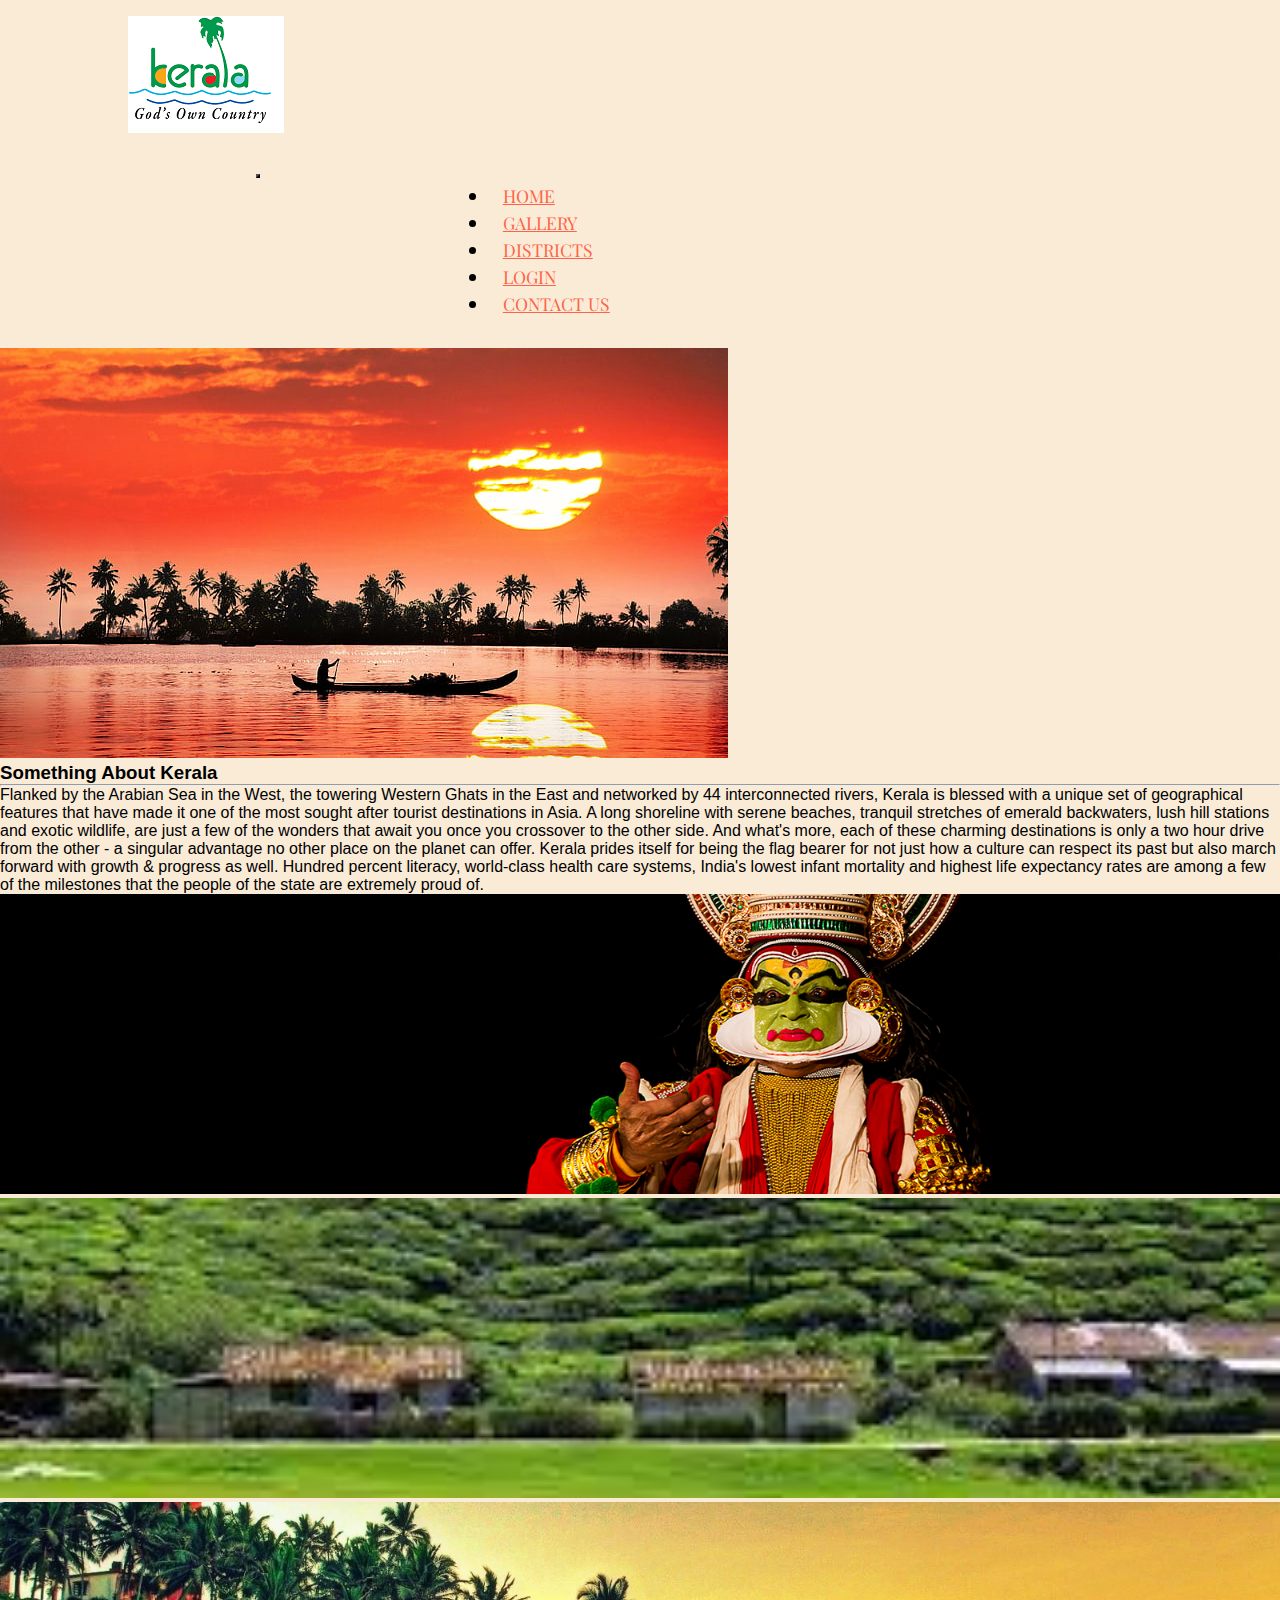
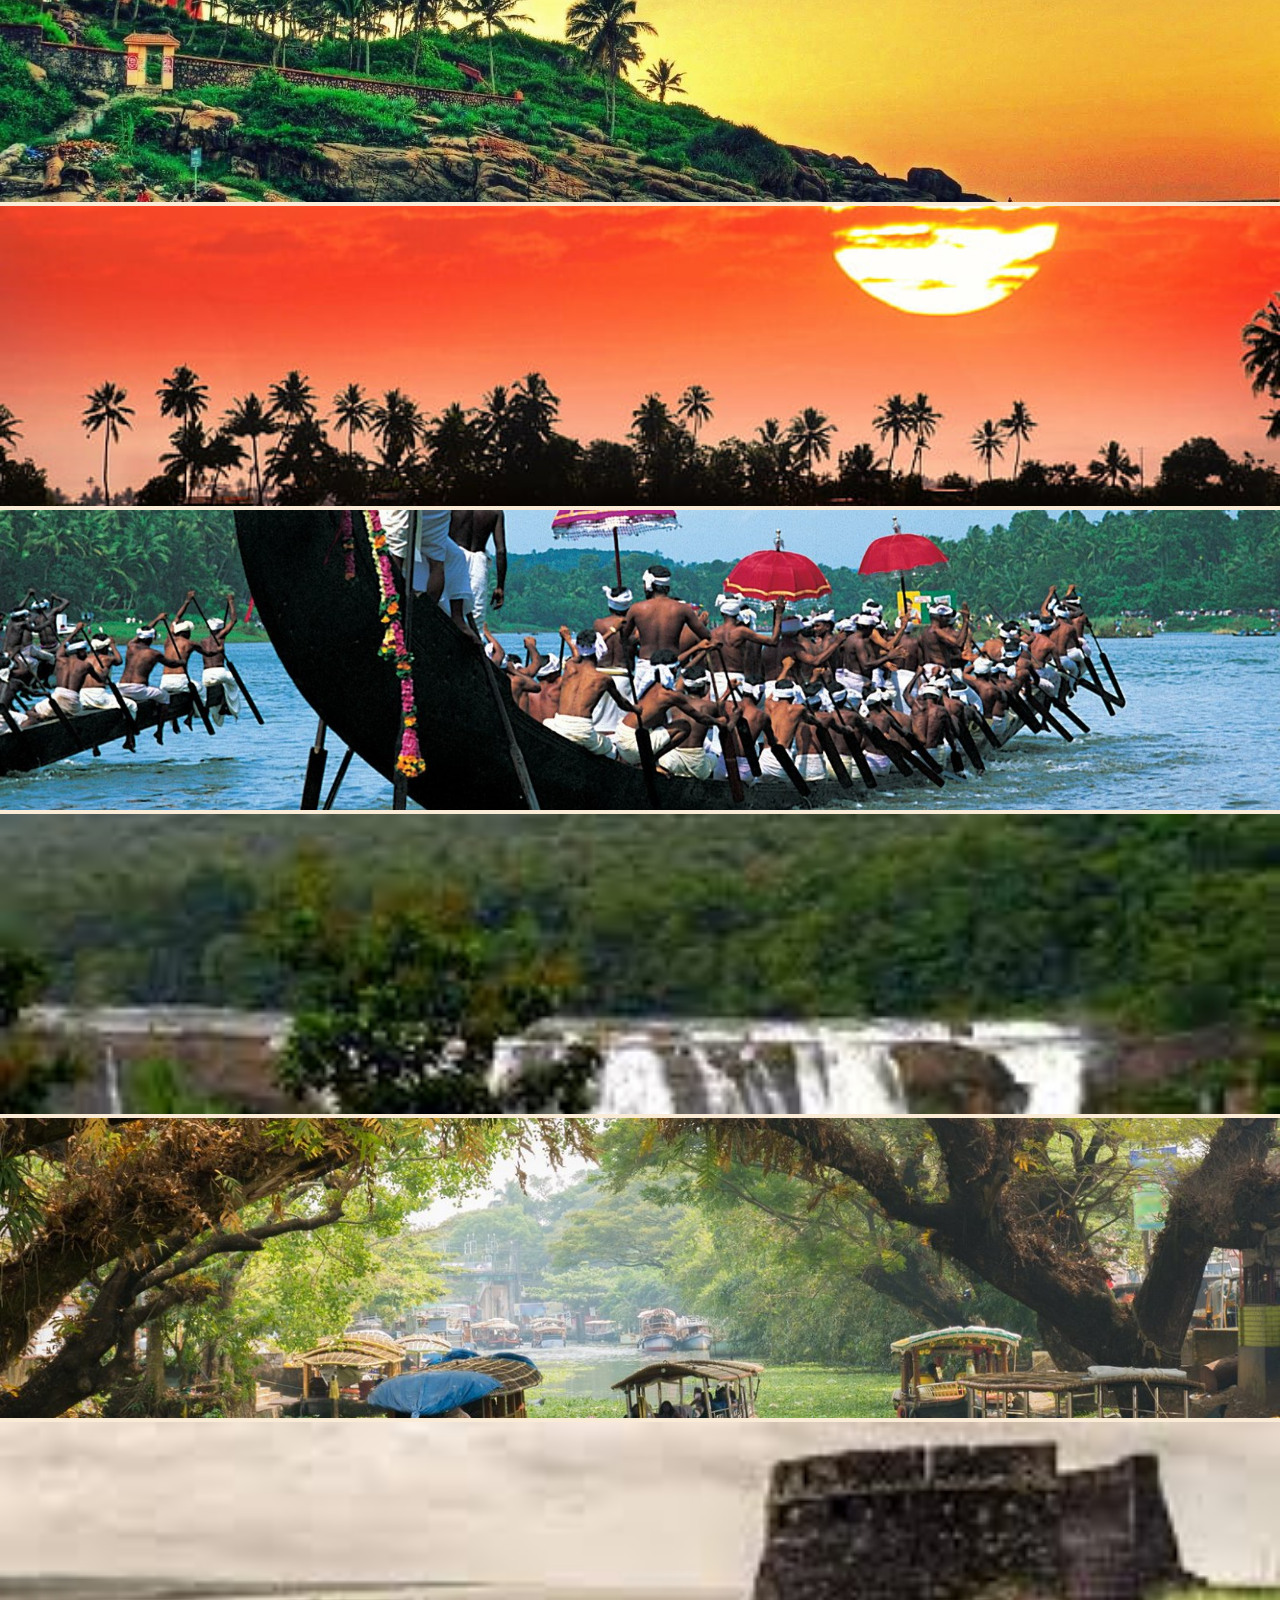
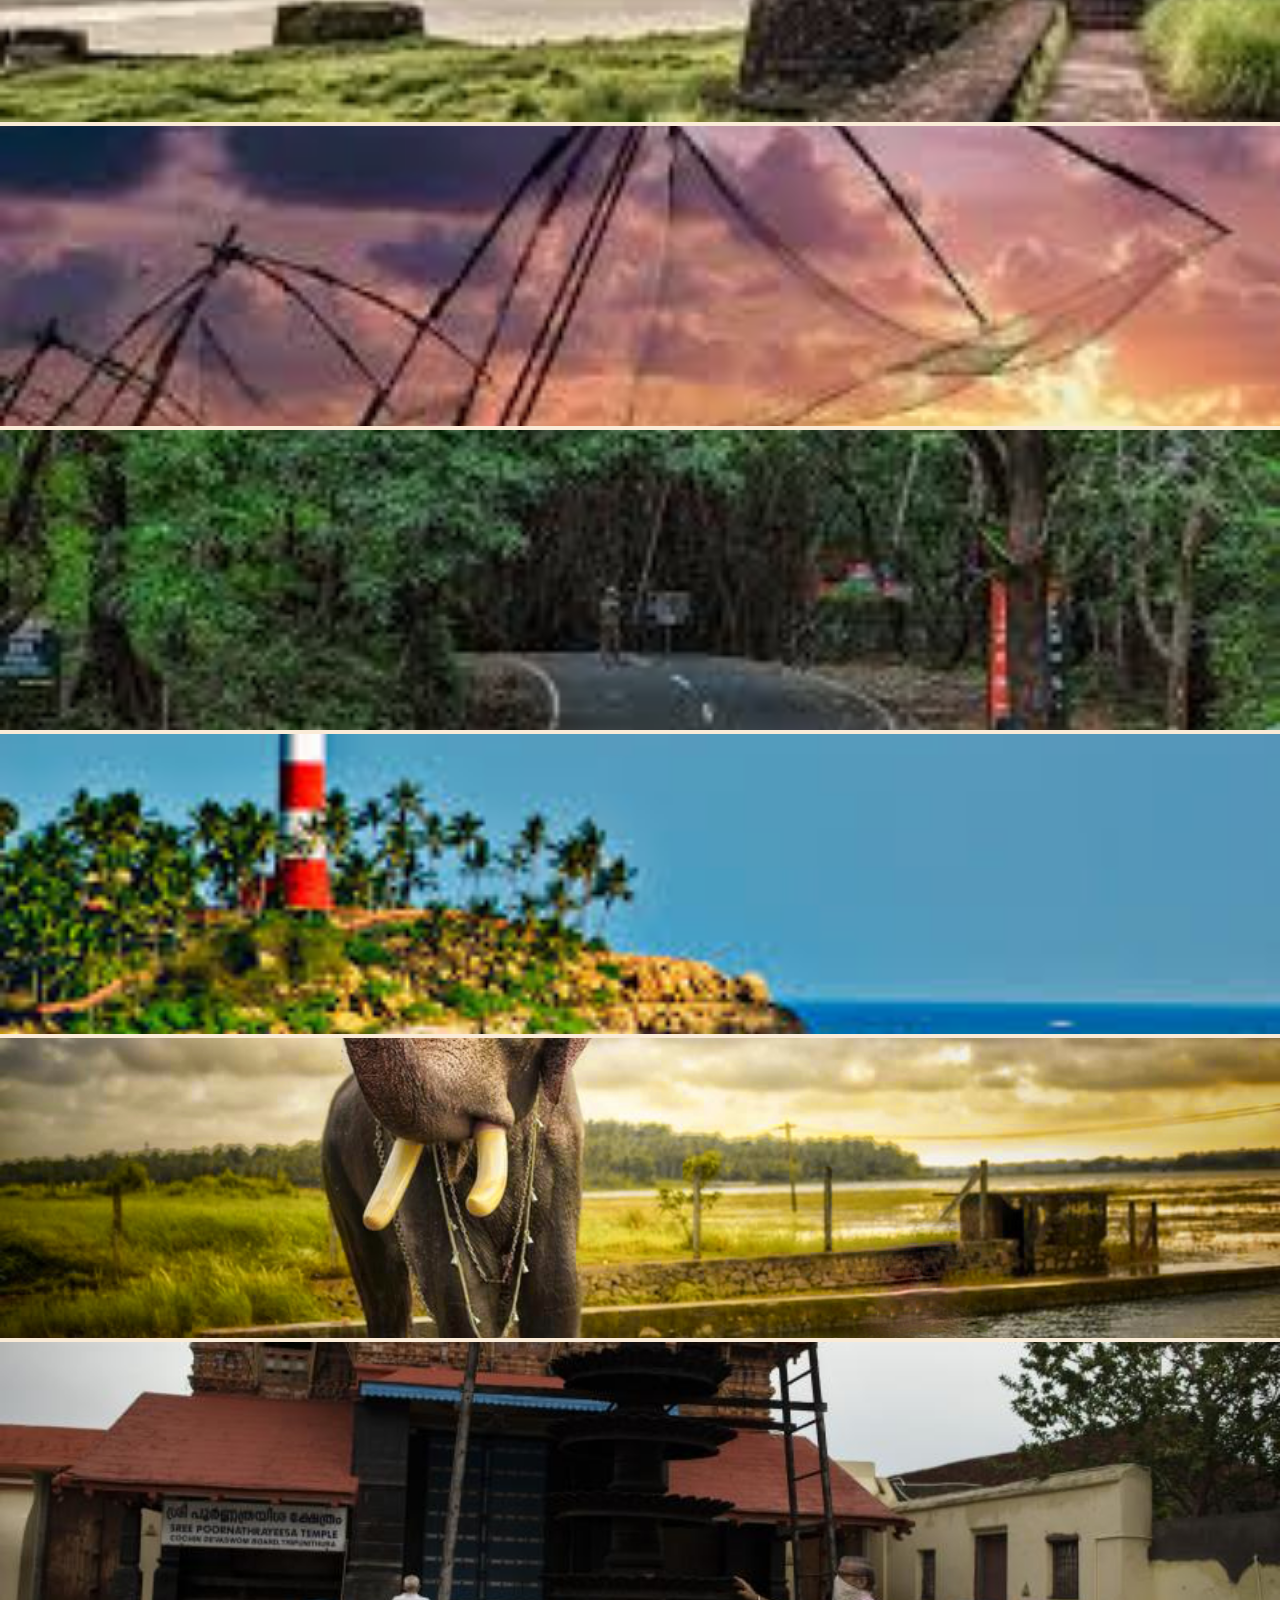
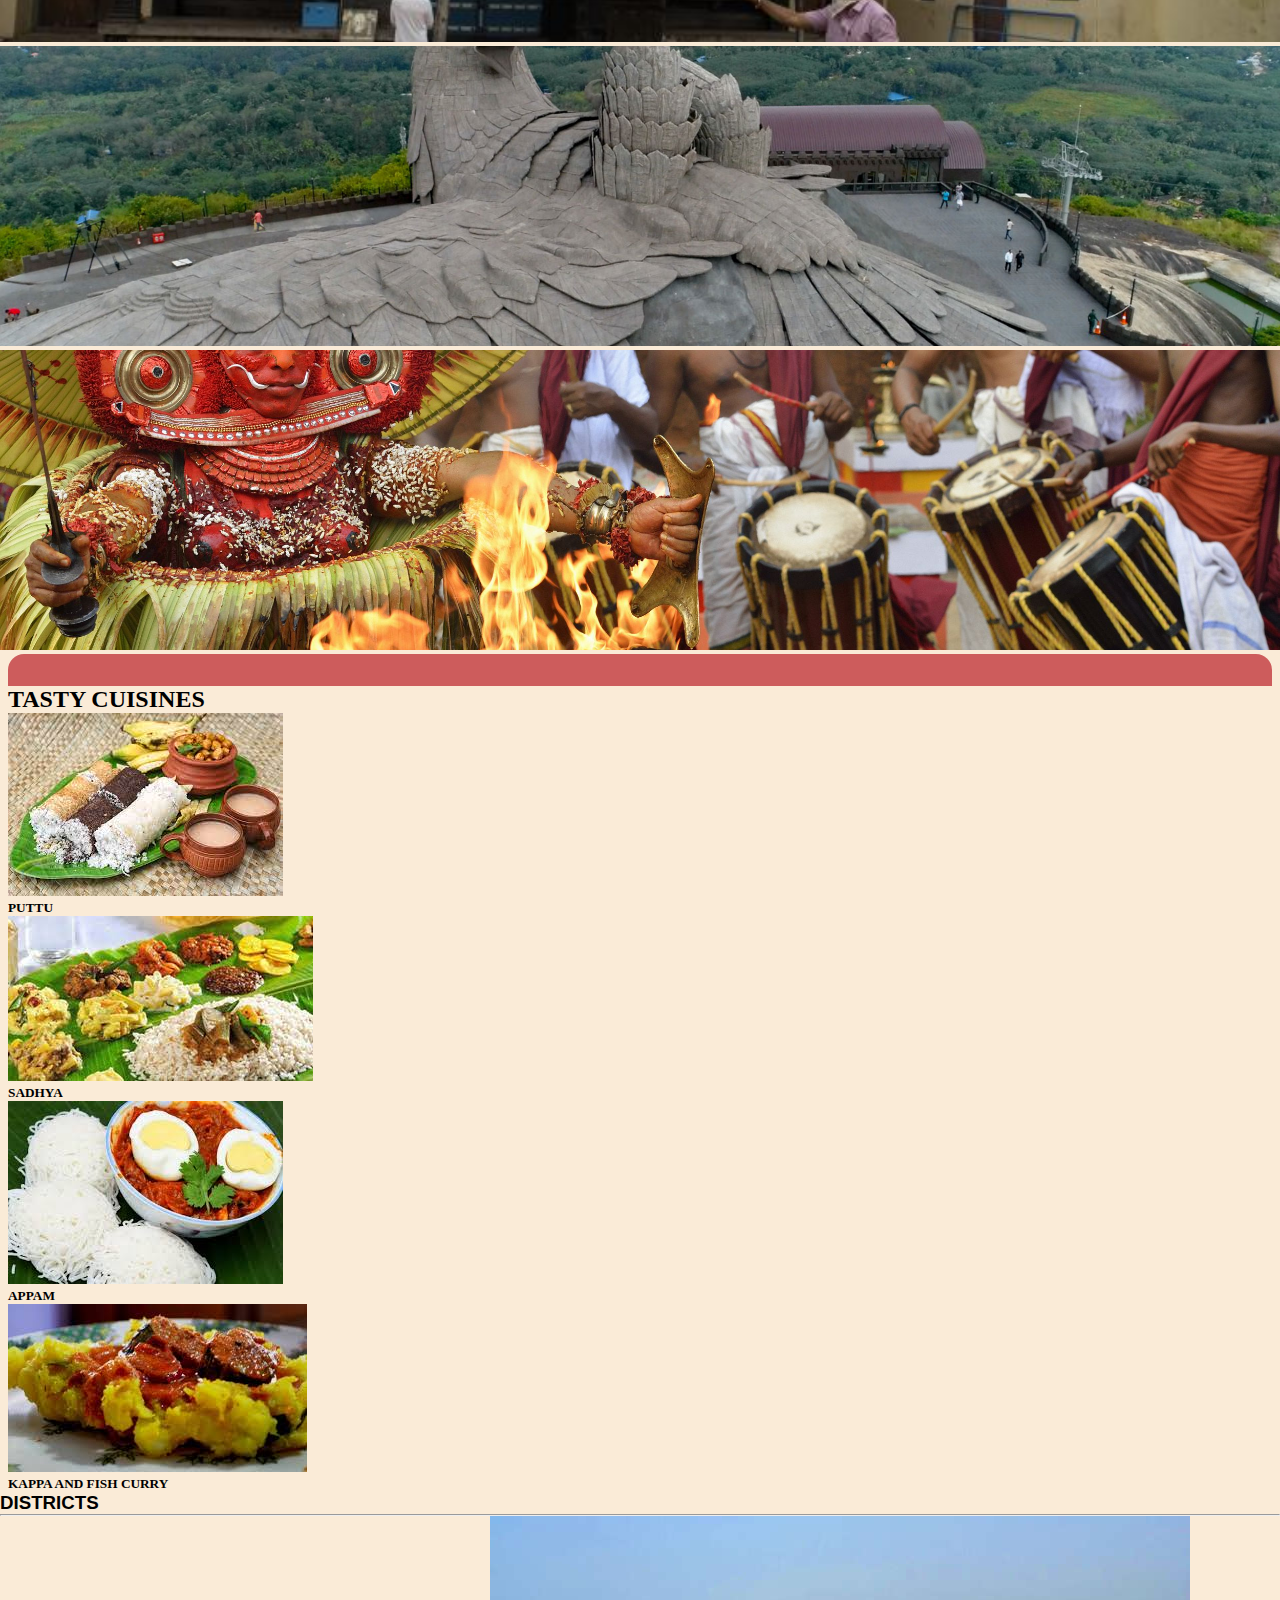
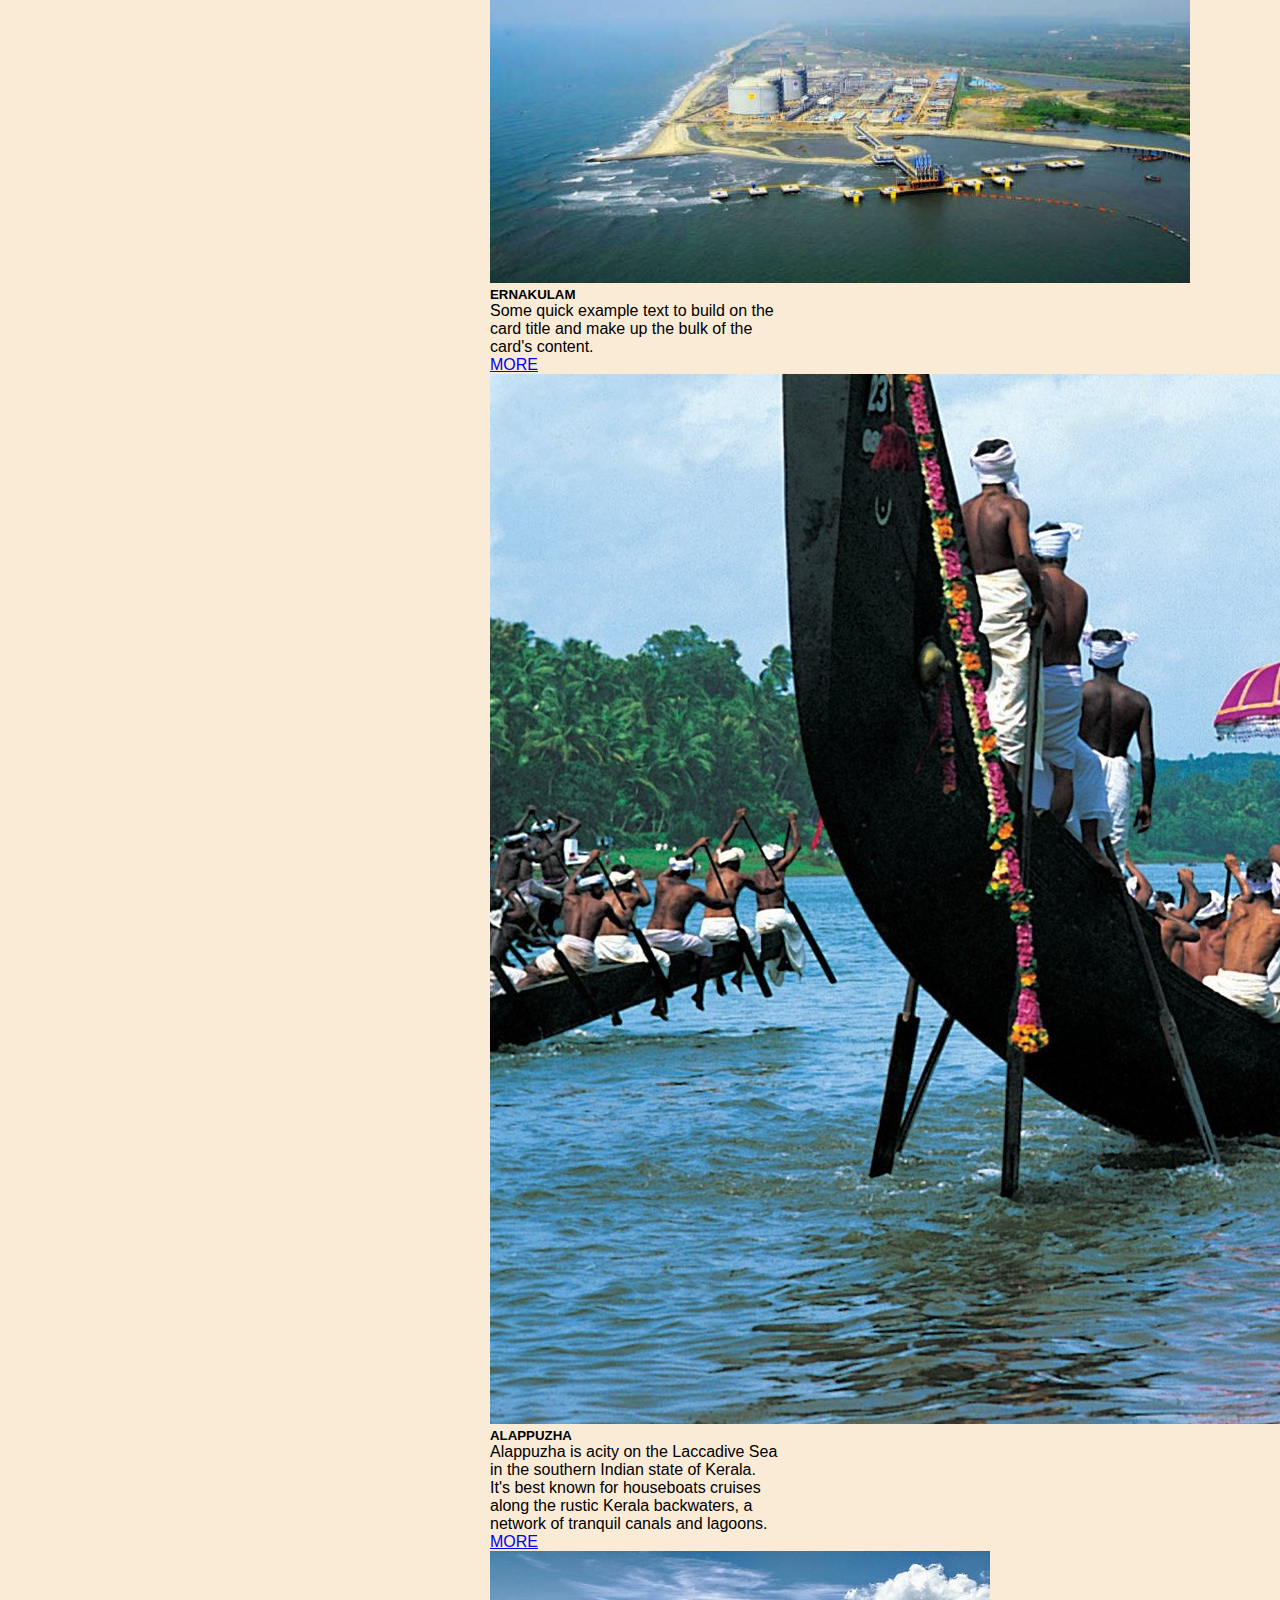
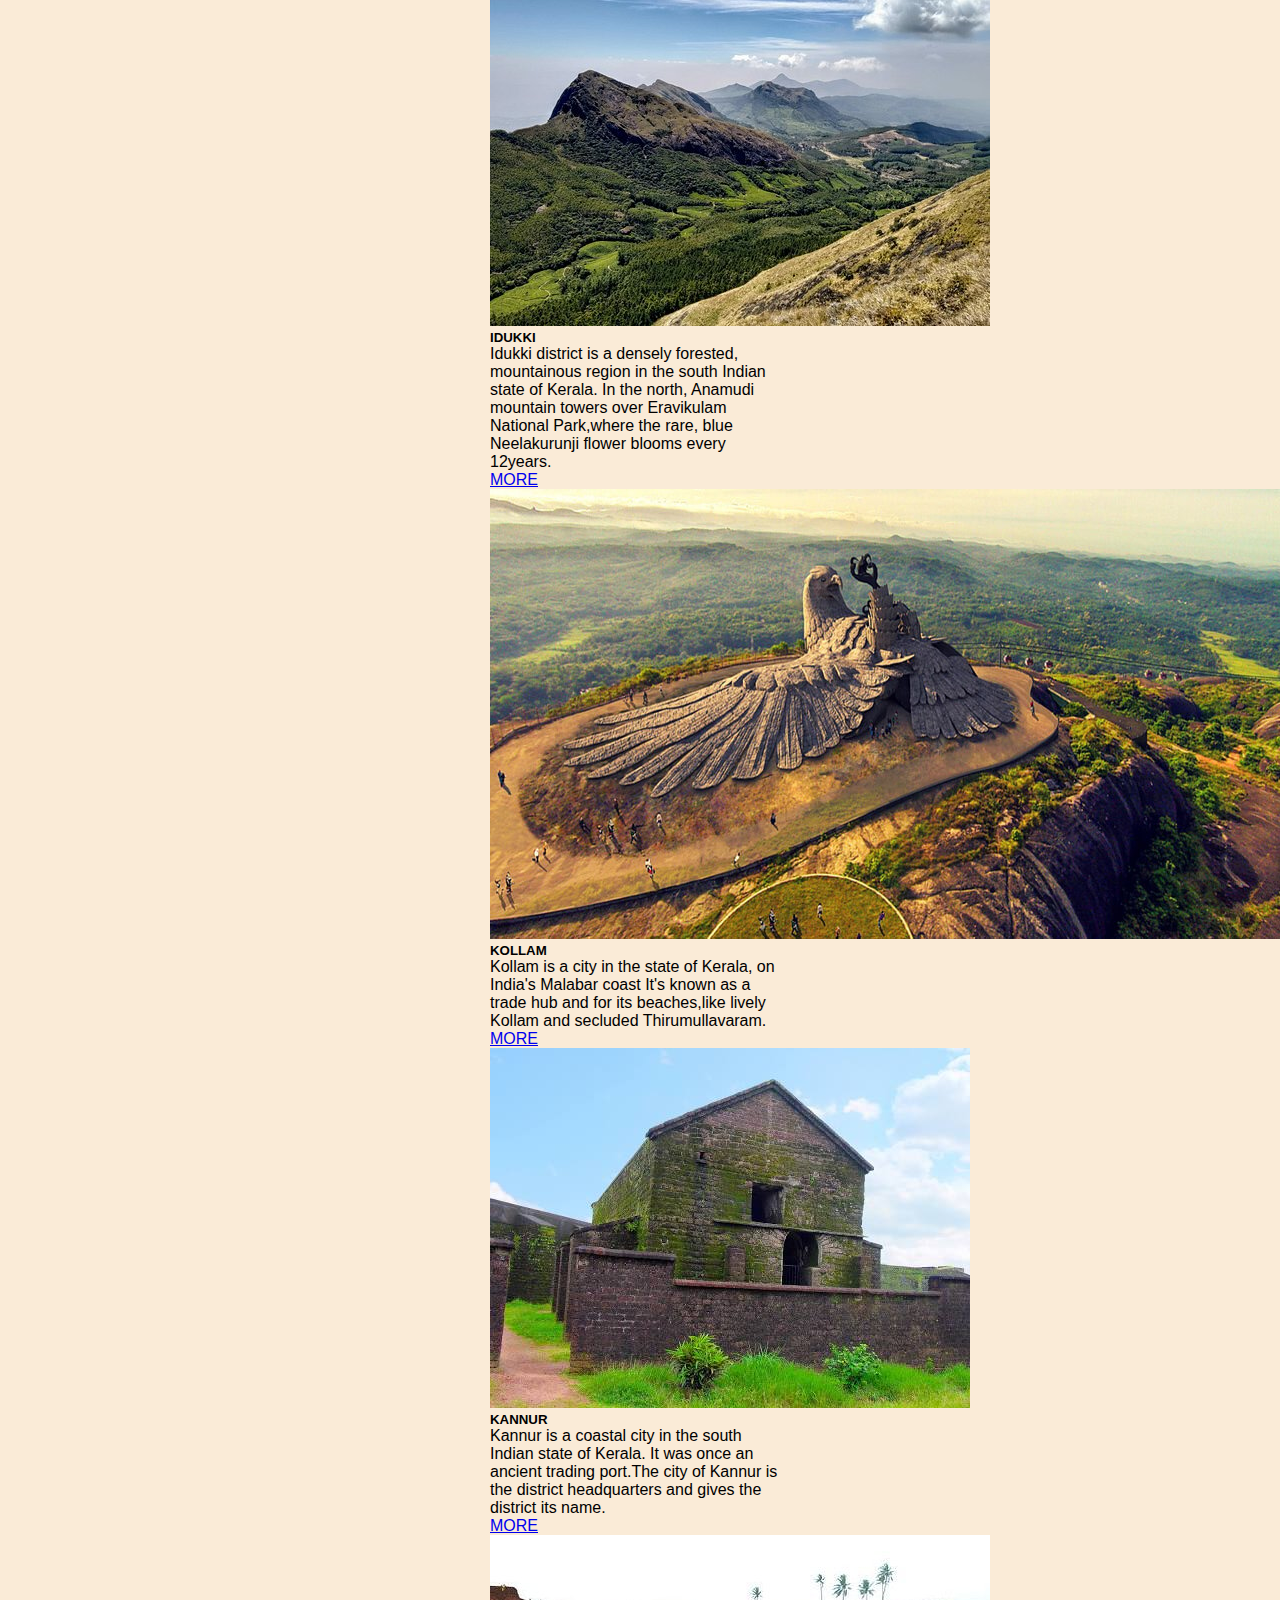
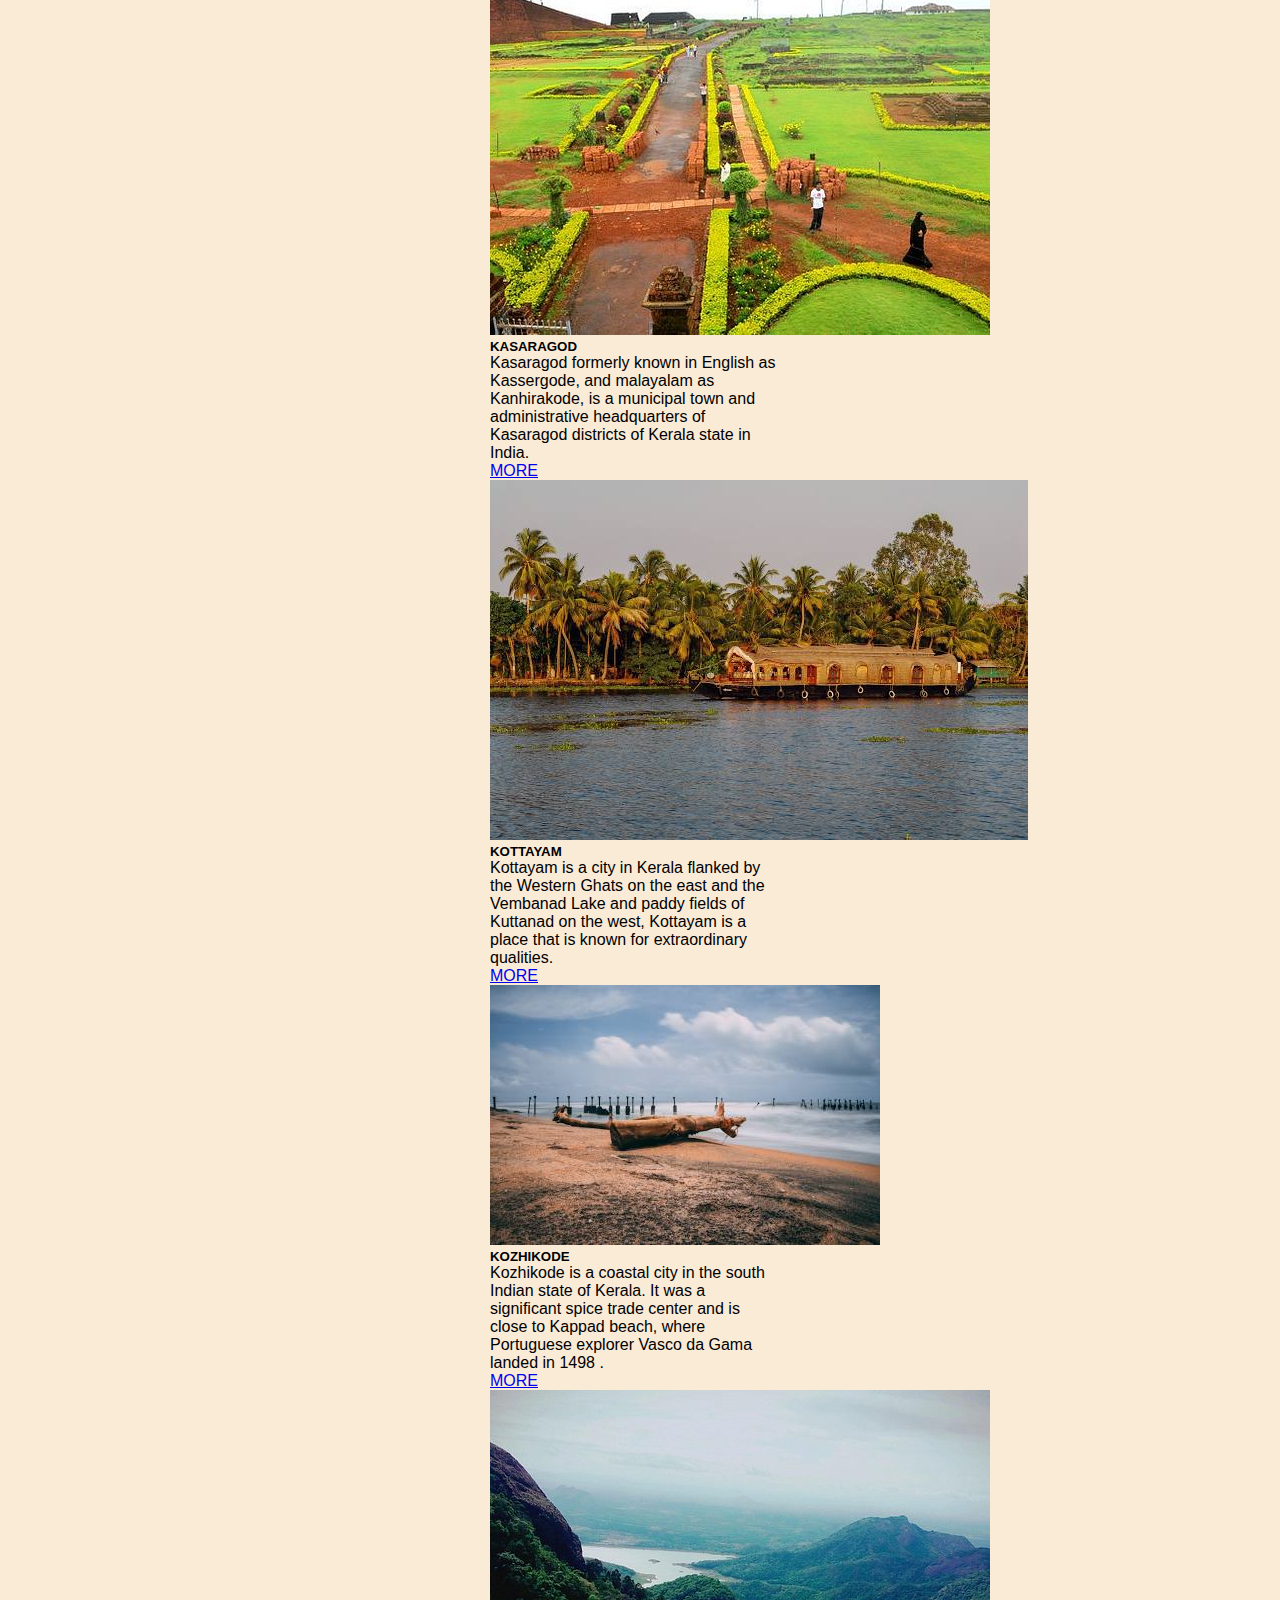
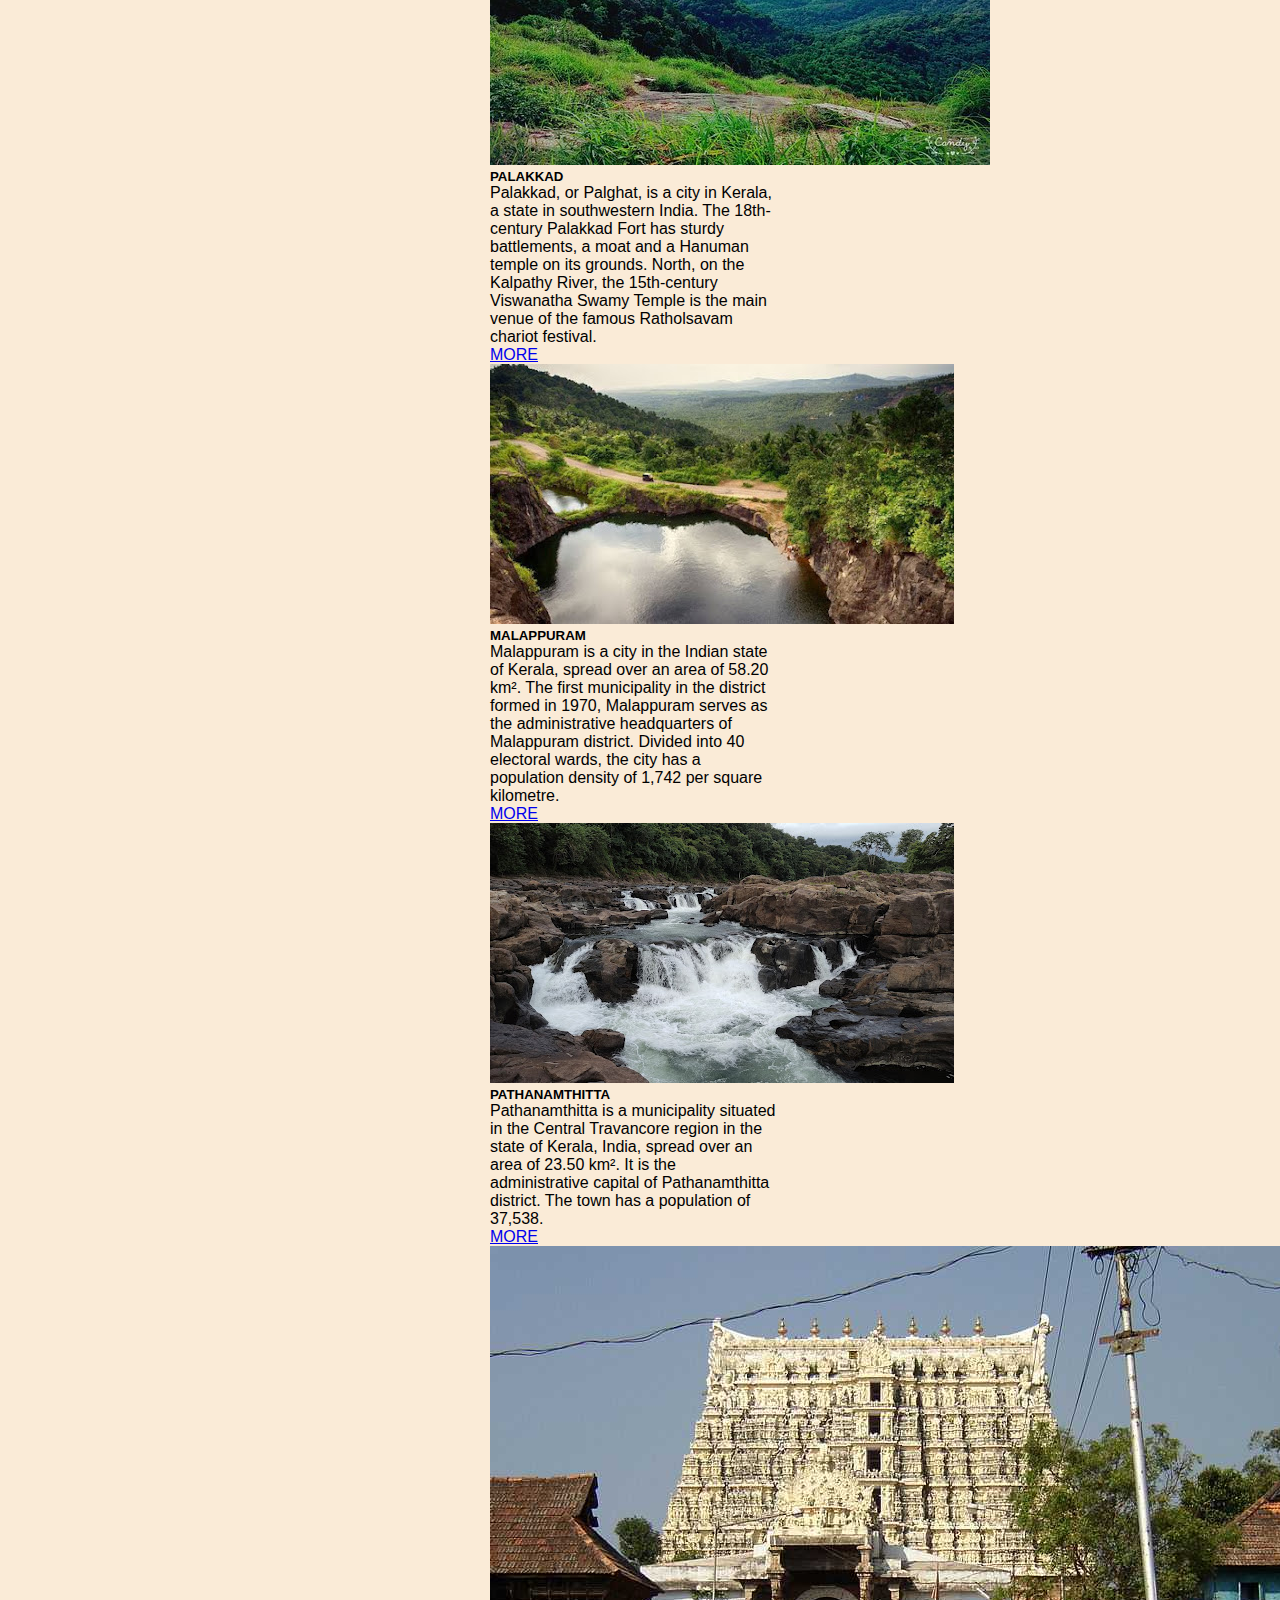
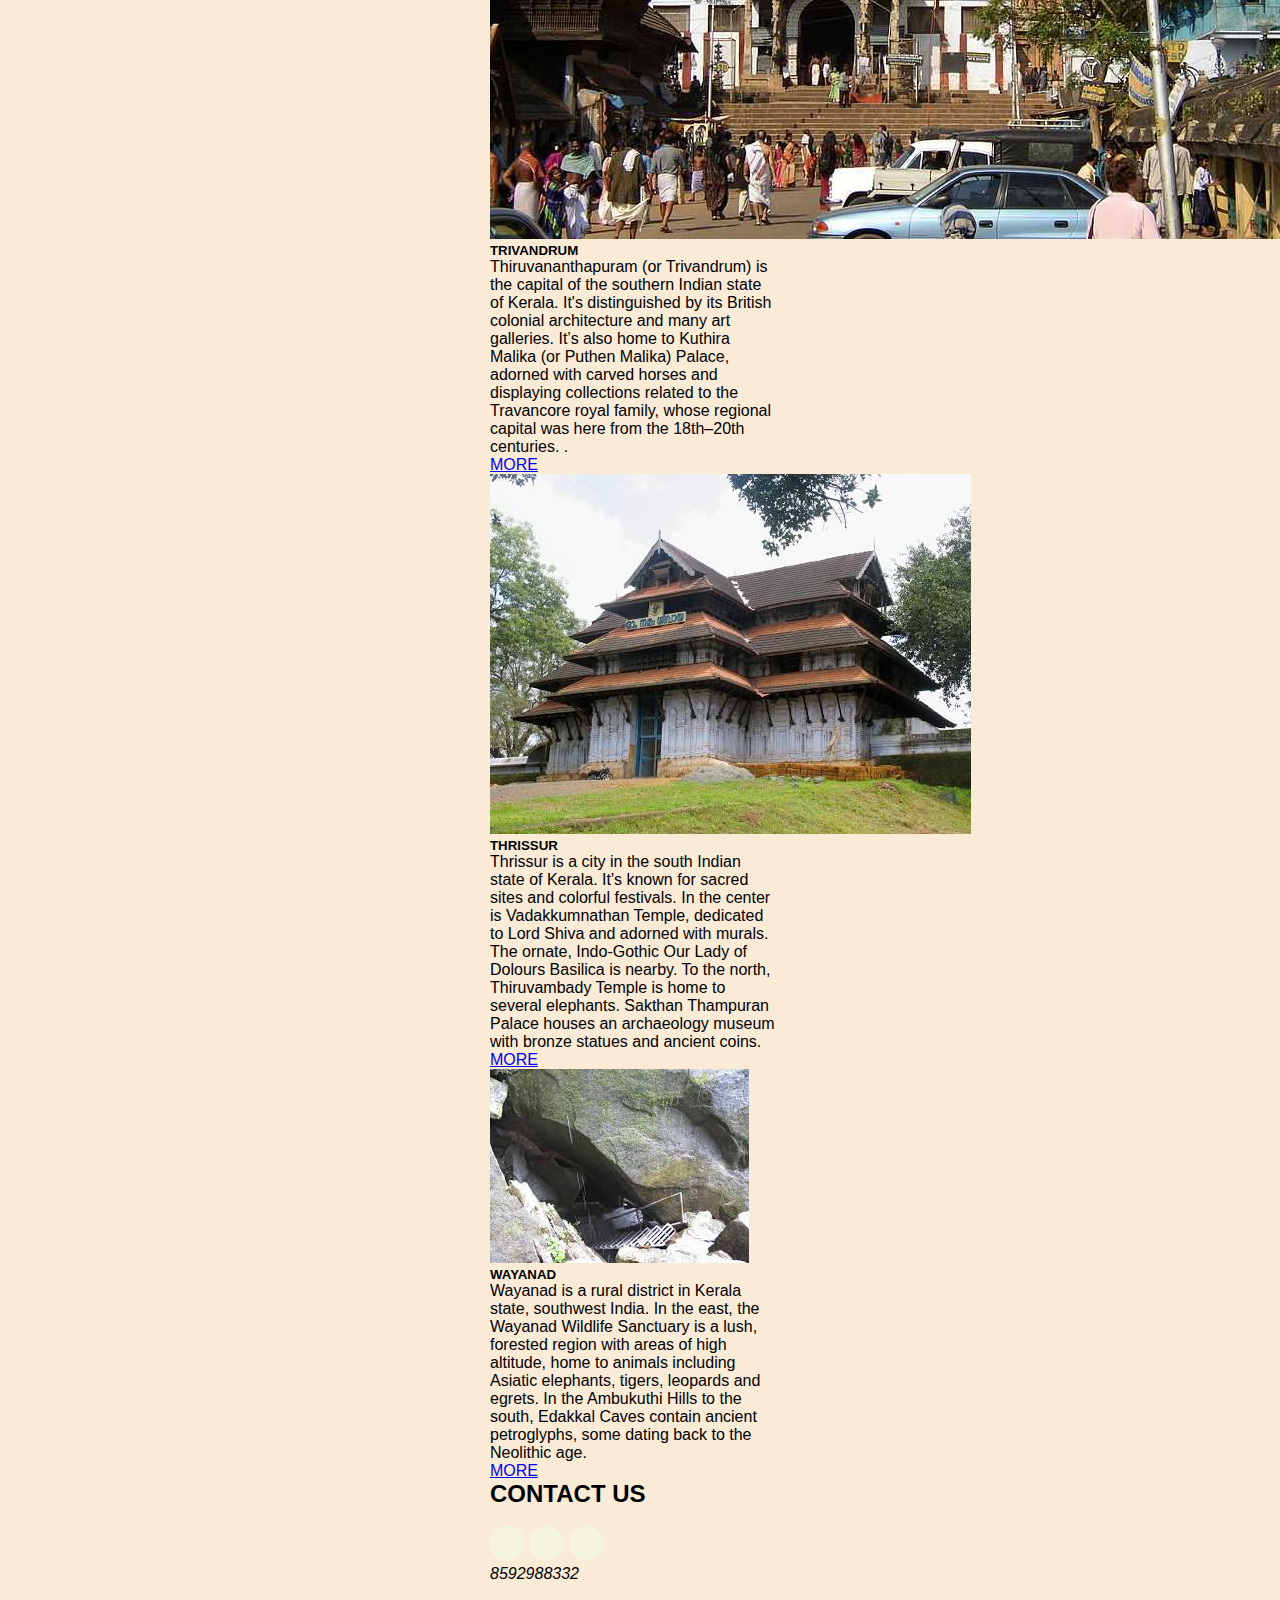
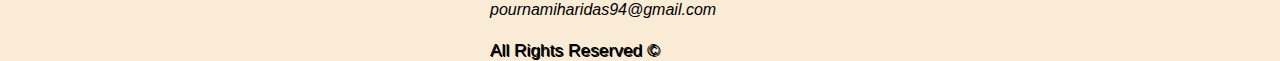
<file: index.html>
<!DOCTYPE html>
<html lang="en">
<head>
  <meta charset="UTF-8">
  <meta http-equiv="X-UA-Compatible" content="IE=edge">
  <meta name="viewport" content="width=device-width, initial-scale=1.0">
  <title> Kerala Tourism</title>
  <link rel="stylesheet" href="https://use.fontawesome.com/releases/v5.15.4/css/all.css" integrity="sha384-DyZ88mC6Up2uqS4h/KRgHuoeGwBcD4Ng9SiP4dIRy0EXTlnuz47vAwmeGwVChigm" crossorigin="anonymous">

<script src="https://stackpath.bootstrapcdn.com/bootstrap/4.1.3/js/bootstrap.min.js" integrity="sha384-ChfqqxuZUCnJSK3+MXmPNIyE6ZbWh2IMqE241rYiqJxyMiZ6OW/JmZQ5stwEULTy" crossorigin="anonymous"></script>
 <link rel="stylesheet" href="style.css">
 <link rel="stylesheet" href="login.html">
 <link rel="stylesheet" href="signup.html">
 <link rel="stylesheet" href="app.css">
 <link rel="preconnect" href="https://fonts.googleapis.com">
<link rel="preconnect" href="https://fonts.gstatic.com" crossorigin>
<link href="https://fonts.googleapis.com/css2?family=PT+Serif&family=Playfair+Display&family=Righteous&family=Zen+Antique&display=swap" rel="stylesheet">
</head>
<body>
  <header>
    <!-- Image and text -->
<nav class="navbar navbar-light bg-light">
  <a class="navbar-brand" href="#">
    <img src="logo.jpeg" alt="">
  </a>
  <nav class="navbar navbar-expand-lg navbar-light">
    
    <button class="navbar-toggler" type="button" data-toggle="collapse" data-target="#navbarSupportedContent" aria-controls="navbarSupportedContent" aria-expanded="false" aria-label="Toggle navigation">
      <span class="navbar-toggler-icon"></span>
    </button>
  <div class="container">
    <div class="collapse navbar-collapse" id="navbarSupportedContent">
      <ul class="navbar-nav mx-auto">
       
        <li class="nav-item">
          <a class="nav-link" href="index.html">HOME</a>
        </li>
        <li class="nav-item">
          <a class="nav-link" href="index.html">GALLERY</a>
        </li>
        <li class="nav-item">
          <a class="nav-link" href="index.html">DISTRICTS</a>
        </li>
        <li class="nav-item">
          <a class="nav-link" href="login.html">LOGIN</a>
        </li>
        <li class="nav-item">
          <a class="nav-link" href="#">CONTACT US</a>
        </li>
        
      
    </div>
    </div>
  </nav>
</nav>
<!-- video starts -->
<div class="mid">
  <img src="sunset.jpeg">
</div>
<!-- video ends -->

<!-- paragraph starts -->
<div class="media-body">
  <h3 class="display-4 font-weighnt-bold"> Something About Kerala </h3>
  <hr>
  <p>
      Flanked by the Arabian Sea in the West, the towering Western Ghats in the East and networked by 44 interconnected rivers, Kerala is blessed with a unique set of geographical features that have made it one of the most sought after tourist destinations in Asia. A long shoreline with serene beaches, tranquil stretches of emerald backwaters, lush hill stations and exotic wildlife, are just a few of the wonders that await you once you crossover to the other side. And what's more, each of these charming destinations is only a two hour drive from the other - a singular advantage no other place on the planet can offer.

Kerala prides itself for being the flag bearer for not just how a culture can respect its past but also march forward with growth & progress as well. Hundred percent literacy, world-class health care systems, India's lowest infant mortality and highest life expectancy rates are among a few of the milestones that the people of the state are extremely proud of.
  </p>
</div>
<!-- paragraph ends -->

<!-- gallery starts -->
<section >

  <div class="container-fluid">
    <div class="row no-gutters">
      <div class="col-md-6 lg-4 thumb ">
        <a href="kadhakali.jpeg"><img src="kadhakali.jpeg" class="art img-fluid"></a>
        </div>
        <div class="col-lg-3 col-md-4 col-xs-6 thumb">
        <a href="landcsape.jpeg"><img src="landcsape.jpeg" class="art img-fluid" alt="landscape.jpeg"></a> 
        </div>
        <div class="col-lg-3 thumb">
        <a href="beach.jpeg"><img src="beach.jpeg" class="art img-fluid" alt="beach.jpeg"></a> 
        </div>
        <div class="col-lg-3  thumb">
        <a href="sunset.jpeg"><img src="sunset.jpeg" class="art img-fluid" alt="sunset.jpeg"></a>
        </div>
        <div class=" col-lg-3  thumb">
        <a href="boatrace.jpeg"><img src="boatrace.jpeg" class="art img-fluid" alt="boatrace.jpeg"></a> 
        </div>
        <div class="col-lg-3  thumb">
        <a href="water.jpeg"><img src="water.jpeg" class="art img-fluid" alt="water.jpeg"></a>
        </div>
        <div class=" col-lg-3  thumb">
        <a href="water2.jpeg"><img src="water2.jpeg" class="art img-fluid" alt="water2.jpeg"></a> 
        </div>
        <div class="col-lg-3 thumb">
        <a href="2.jpeg"><img src="2.jpeg" class="art img-fluid" alt="2.jpeg" ></a>
        </div>
        <div class="col-lg-3 thumb">
        <a href="3.jpeg"><img src="3.jpeg" class="art img-fluid" alt="3.jpeg"></a>
        </div> 
        <div class="col-lg-3 col-md-4 col-xs-6 thumb">
        <a href="4.jpeg"><img src="4.jpeg" class="art img-fluid" alt="4.jpeg"></a> 
        </div>
        <div class="col-lg-3 col-md-4 col-xs-6 thumb">
        <a href="5.jpeg"><img src="5.jpeg" class="art img-fluid" alt="5.jpeg"></a> 
        </div>
        <div class="col-lg-3 col-md-4 col-xs-6 thumb">
        <a href="6.jpeg"><img src="6.jpeg" class="art img-fluid" alt="6jpeg"></a> 
        </div>
        <div class="col-lg-3 col-md-4 col-xs-6 thumb">
        <a href="7.jpeg"><img src="7.jpeg" class="art img-fluid" alt="7.jpeg"></a> 
        </div>
        <div class="col-lg-3 col-md-4 col-xs-6 thumb">
        <a href="8.jpeg"><img src="8.jpeg" class="art img-fluid" alt="8.jpeg"></a>
        </div>
        <div class="col-lg-3 col-md-4 col-xs-6 thumb">
        <a href="9.jpeg"><img src="9.jpeg" class="art img-fluid" alt="9.jpeg"></a> 
        </div>
      </div>
    </div>
  </section>
  <!-- gallery ends -->
  
<div class="cards">
  <h2 class="title">TASTY CUISINES</h2>
  <div class="row row-cols-1 row-cols-md-2 g-4">
    <div class="col">
      <div class="card">
        <a href="puttu.jpeg"><img src="puttu.jpeg" class="card-img-top" alt="puttu.jpeg"></a>
        <div class="card-body">
          <h5 class="card-title">PUTTU</h5>
        </div>
      </div>
    </div>
    <div class="col">
      <div class="card">
        <a href="sadhya.jpeg"><img src="sadhya.jpeg" class="card-img-top" alt="sadhya.jpeg"></a>
        <div class="card-body">
          <h5 class="card-title">SADHYA</h5>
        </div>
      </div>
    </div>
    <div class="col">
      <div class="card">
        <a href="appam.jpeg"><img src="appam.jpeg" class="card-img-top" alt="appam.jpeg"></a>
        <div class="card-body">
          <h5 class="card-title">APPAM</h5>
        </div>
      </div>
    </div>
    <div class="col">
      <div class="card">
        <a href="kappa.jpeg"><img src="kappa.jpeg" class="card-img-top" alt="kappa.jpeg"></a>
        <div class="card-body">
          <h5 class="card-title">KAPPA AND FISH CURRY</h5>
        </div>
      </div>
    </div>
  </div>
</div>
<!-- districts -->

<div id="districts" class="mt-3 pb-5">
  <div class="post-heading text-center">
<h3 class="display-4 font-weighnt-bold"> DISTRICTS</h3>
<hr class="w-50 mx-auto pb-5">
<div class="container">
<div class="row">

  <div class="col-sm-4">
    <div class="card" style="width: 18rem;">
    <img class="card-img-top" src="ernakulam/1.jpeg" alt="Card image cap">
    <div class="card-body">
      <h5 class="card-title">ERNAKULAM</h5>
      <p class="card-text">Some quick example text to build on the card title and make up the bulk of the card's content.</p>
      <a href="#" class="btn btn-primary">MORE</a>
    </div>
  </div>
  </div>

  <div class="col-sm-4">
  <div class="card" style="width: 18rem;">
    <img class="card-img-top" src="boatrace.jpeg" alt="Card image cap">
    <div class="card-body">
      <h5 class="card-title">ALAPPUZHA</h5>
      <p class="card-text"> Alappuzha is acity on the Laccadive Sea in the southern Indian state of Kerala. It's best known for houseboats cruises along the rustic Kerala backwaters, a network of tranquil canals and lagoons.</p>
      <a href="#" class="btn btn-primary">MORE</a>
    </div>
  </div>
  </div>
  
   <div class="col-sm-4">
  <div class="card" style="width: 18rem;">
    <img class="card-img-top" src="idukki/meesapulimala.jpeg" alt="Card image cap">
    <div class="card-body">
      <h5 class="card-title">IDUKKI</h5>
      <p class="card-text"> Idukki district is a densely forested, mountainous region in the south Indian state of Kerala. In the north, Anamudi mountain towers over Eravikulam National Park,where the rare, blue Neelakurunji flower blooms every 12years.</p>
      <a href="#" class="btn btn-primary">MORE</a>
    </div>
    </div>
   </div>

   <div class="col-sm-4">
  <div class="card" style="width: 18rem;">
    <img class="card-img-top" src="kollam/jatayu's earth centre.jpg" alt="Card image cap">
    <div class="card-body">
      <h5 class="card-title">KOLLAM</h5>
      <p class="card-text">Kollam is a city in the state of Kerala, on India's Malabar coast It's known as a trade hub and for its beaches,like lively Kollam and secluded Thirumullavaram.</p>
      <a href="#" class="btn btn-primary">MORE</a>
    </div>
  </div>
  </div>
  
  <div class="col-sm-4">
  <div class="card" style="width: 18rem;">
    <img class="card-img-top" src="kannur/kannur fort.jpeg" alt="Card image cap">
    <div class="card-body">
      <h5 class="card-title">KANNUR</h5>
      <p class="card-text">Kannur is a coastal city in the south Indian state of Kerala. It was once an ancient trading port.The city of Kannur is  the district headquarters and gives the district its name.</p>
      <a href="#" class="btn btn-primary">MORE</a>
    </div>
  </div>
  </div>
  
  <div class="col-sm-4">
  <div class="card" style="width: 18rem;">
    <img class="card-img-top" src="kasargod/bekkal.jpeg" alt="Card image cap">
    <div class="card-body">
      <h5 class="card-title">KASARAGOD</h5>
      <p class="card-text">Kasaragod formerly known in English as Kassergode, and malayalam as Kanhirakode, is a municipal town and administrative headquarters of Kasaragod districts of Kerala state in India.</p>
      <a href="#" class="btn btn-primary">MORE</a>
    </div>
  </div>
  </div>

  <div class="col-sm-4">
  <div class="card" style="width: 18rem;">
    <img class="card-img-top" src="kottayam/2.JPEG" alt="Card image cap">
    <div class="card-body">
      <h5 class="card-title">KOTTAYAM</h5>
      <p class="card-text">Kottayam is a city in Kerala flanked by the Western Ghats on the east and the Vembanad Lake and paddy fields of Kuttanad on the west, Kottayam is a place that is known for extraordinary qualities.</p>
      <a href="#" class="btn btn-primary">MORE</a>
    </div>
  </div>
  </div>
   
  <div class="col-sm-4">
  <div class="card" style="width: 18rem;">
    <img class="card-img-top" src="kozhikode/KOZHIK.JPEG" alt="Card image cap">
    <div class="card-body">
      <h5 class="card-title">KOZHIKODE</h5>
      <p class="card-text">Kozhikode is a coastal city in the south Indian state of Kerala. It was a significant spice trade center and is close to Kappad beach, where Portuguese explorer Vasco da Gama landed in 1498 .</p>
      <a href="#" class="btn btn-primary">MORE</a>
    </div>
  </div>
  </div>
 
  <div class="col-sm-4">
  <div class="card" style="width: 18rem;">
    <img class="card-img-top" src="palakkad/nelliyampathy.jpeg" alt="Card image cap">
    <div class="card-body">
      <h5 class="card-title">PALAKKAD</h5>
      <p class="card-text">Palakkad, or Palghat, is a city in Kerala, a state in southwestern India. The 18th-century Palakkad Fort has sturdy battlements, a moat and a Hanuman temple on its grounds. North, on the Kalpathy River, the 15th-century Viswanatha Swamy Temple is the main venue of the famous Ratholsavam chariot festival.</p>
      <a href="#" class="btn btn-primary">MORE</a>
    </div>
  </div>
  </div>
  
  <div class="col-sm-4">
  <div class="card" style="width: 18rem;">
    <img class="card-img-top" src="malapuram/cheruppadi.jpeg" alt="Card image cap">
    <div class="card-body">
      <h5 class="card-title">MALAPPURAM</h5>
      <p class="card-text">Malappuram is a city in the Indian state of Kerala, spread over an area of 58.20 km². The first municipality in the district formed in 1970, Malappuram serves as the administrative headquarters of Malappuram district. Divided into 40 electoral wards, the city has a population density of 1,742 per square kilometre.</p>
      <a href="#" class="btn btn-primary">MORE</a>
    </div>
  </div>
  </div>
  
  <div class="col-sm-4">
  <div class="card" style="width: 18rem;">
    <img class="card-img-top" src="pathanamthitta/perumthenaruvi.jpeg" alt="Card image cap">
    <div class="card-body">
      <h5 class="card-title">PATHANAMTHITTA</h5>
      <p class="card-text">Pathanamthitta is a municipality situated in the Central Travancore region in the state of Kerala, India, spread over an area of 23.50 km². It is the administrative capital of Pathanamthitta district. The town has a population of 37,538.</p>
      <a href="#" class="btn btn-primary">MORE</a>
    </div>
  </div>
  </div>
   
  <div class="col-sm-4">
  <div class="card" style="width: 18rem;">
    <img class="card-img-top" src="TRIVANDRUM.jpg" alt="Card image cap">
    <div class="card-body">
      <h5 class="card-title">TRIVANDRUM</h5>
      <p class="card-text">Thiruvananthapuram (or Trivandrum) is the capital of the southern Indian state of Kerala. It's distinguished by its British colonial architecture and many art galleries. It’s also home to Kuthira Malika (or Puthen Malika) Palace, adorned with carved horses and displaying collections related to the Travancore royal family, whose regional capital was here from the 18th–20th centuries. .</p>
      <a href="#" class="btn btn-primary">MORE</a>
    </div>
  </div>
  </div>
  
  <div class="col-sm-4">
  <div class="card" style="width: 18rem;">
    <img class="card-img-top" src="thrissur/temple.jpeg" alt="Card image cap">
    <div class="card-body">
      <h5 class="card-title">THRISSUR</h5>
      <p class="card-text">Thrissur is a city in the south Indian state of Kerala. It's known for sacred sites and colorful festivals. In the center is Vadakkumnathan Temple, dedicated to Lord Shiva and adorned with murals. The ornate, Indo-Gothic Our Lady of Dolours Basilica is nearby. To the north, Thiruvambady Temple is home to several elephants. Sakthan Thampuran Palace houses an archaeology museum with bronze statues and ancient coins.</p>
      <a href="#" class="btn btn-primary">MORE</a>
    </div>
  </div>
  </div>

  <div class="col-sm-4">
  <div class="card" style="width: 18rem;">
    <img class="card-img-top" src="wayanad/edakkaljpeg.jpg" alt="Card image cap">
    <div class="card-body">
      <h5 class="card-title">WAYANAD</h5>
      <p class="card-text">Wayanad is a rural district in Kerala state, southwest India. In the east, the Wayanad Wildlife Sanctuary is a lush, forested region with areas of high altitude, home to animals including Asiatic elephants, tigers, leopards and egrets. In the Ambukuthi Hills to the south, Edakkal Caves contain ancient petroglyphs, some dating back to the Neolithic age.</p>
      <a href="#" class="btn btn-primary">MORE</a>
    </div>
  </div>
  </div>
</div>

  </div>
</div>
</div>
 
<footer>
<div class="mt-5 pt-5 pb-5 footer">
  <div class="container">
    <div class="row">
      <div class="col-lg5 col-xs-12">
        <h2>CONTACT US</h2>
        <br>
        <p class="pr-5 text-white-50">
        </p>
        <ul class="social">
          <li><a href="#"><i class="fa fa-facebook"></i></a></li>
          <li><a href="#"><i class="fa fa-twitter"></i></a></li>
          <li><a href="#"><i class="fa fa-linkedin"></i></a></li>
        </ul>
      </div>
      <div>
        <div class="col-lg-4 c0l-xs-12">
        <p><i class="fa fa-phone"> 8592988332</i></p>
        <br>
        <p><i class="fa fa-envelope">pournamiharidas94@gmail.com</i></p>
      </div>
      </div>
      <br>
     <div class="row mt-5">
       <div class="col copyright text-center">
         <p><small class="text-white-50">
           All Rights Reserved &copy
         </small></p>
       </div>
     </div>
     
     
     
     </div>
    </div>
  </div>
</div>


</footer>
<script src="https://code.jquery.com/jquery-3.3.1.slim.min.js" integrity="sha384-q8i/X+965DzO0rT7abK41JStQIAqVgRVzpbzo5smXKp4YfRvH+8abtTE1Pi6jizo" crossorigin="anonymous"></script>
  <script src="https://cdnjs.cloudflare.com/ajax/libs/popper.js/1.14.3/umd/popper.min.js" integrity="sha384-ZMP7rVo3mIykV+2+9J3UJ46jBk0WLaUAdn689aCwoqbBJiSnjAK/l8WvCWPIPm49" crossorigin="anonymous"></script>
  <link rel="stylesheet" href="https://stackpath.bootstrapcdn.com/bootstrap/4.1.3/css/bootstrap.min.css" integrity="sha384-MCw98/SFnGE8fJT3GXwEOngsV7Zt27NXFoaoApmYm81iuXoPkFOJwJ8ERdknLPMO" crossorigin="anonymous">

</body>
</html>
</file>
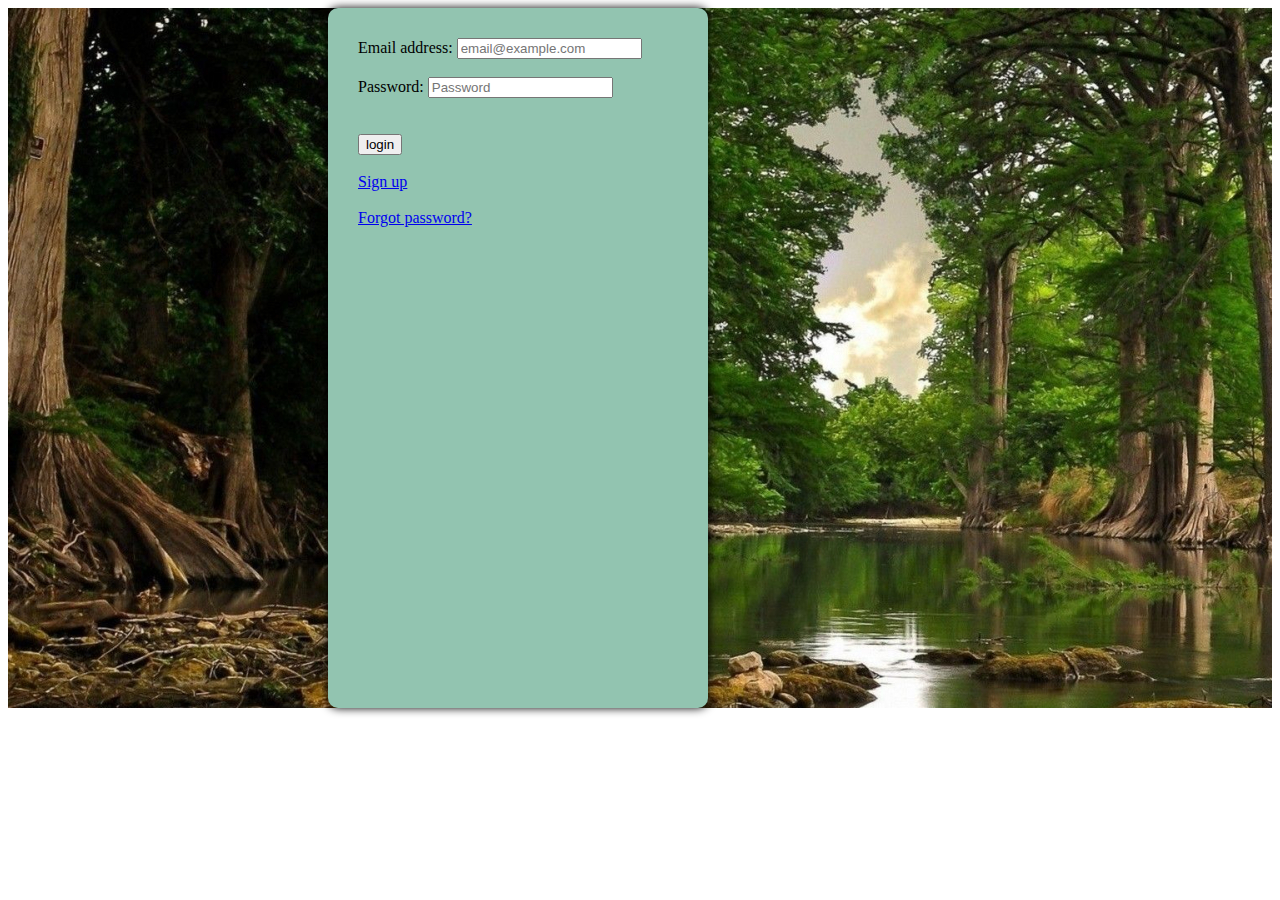
<file: login.html>
<!DOCTYPE html>
<html lang="en">
<head>
    <meta charset="UTF-8">
    <meta http-equiv="X-UA-Compatible" content="IE=edge">
    <meta name="viewport" content="width=device-width, initial-scale=1.0">
    <title>LOGIN</title>
    <script src="https://code.jquery.com/jquery-3.3.1.slim.min.js" integrity="sha384-q8i/X+965DzO0rT7abK41JStQIAqVgRVzpbzo5smXKp4YfRvH+8abtTE1Pi6jizo" crossorigin="anonymous"></script>
    <script src="https://cdnjs.cloudflare.com/ajax/libs/popper.js/1.14.3/umd/popper.min.js" integrity="sha384-ZMP7rVo3mIykV+2+9J3UJ46jBk0WLaUAdn689aCwoqbBJiSnjAK/l8WvCWPIPm49" crossorigin="anonymous"></script>

    <link rel="stylesheet" href="bootstrap.css">
    <link rel="stylesheet" href="https://stackpath.bootstrapcdn.com/bootstrap/4.1.3/css/bootstrap.min.css" integrity="sha384-MCw98/SFnGE8fJT3GXwEOngsV7Zt27NXFoaoApmYm81iuXoPkFOJwJ8ERdknLPMO" crossorigin="anonymous">
<script src="https://stackpath.bootstrapcdn.com/bootstrap/4.1.3/js/bootstrap.min.js" integrity="sha384-ChfqqxuZUCnJSK3+MXmPNIyE6ZbWh2IMqE241rYiqJxyMiZ6OW/JmZQ5stwEULTy" crossorigin="anonymous"></script>
</head>
<body>

<section class="container-fluid bg "> 
<section class="row  justify-content-center">
<section class=" col-12 col-sm-6 col-md-3">
      <form class="form-container" action="index.html" onsubmit="return validate()">
      <div class="form-group">
        <label for="email">Email address:</label>
        <input type="text" class="form-control" id="email" placeholder="email@example.com" required>
        <label for="emailerror" id="emailerror">
        </label>
        </div>
        <br>

        <div class="form-group">
        <label for="password">Password:</label>
        <input type="password" class="form-control" id="password" placeholder="Password" required>
        <label for="pwderror" id="pwderror">
        </label>
        </div>
        <br>
        </label>
        <br>

      <button type="submit" class="btn btn-primary btn-block ">login</button>
      <br>
      <br>
      <div class="dropdown-divider"></div>
      <a class="dropdown-item" href="signup.html">Sign up</a>
      <br>
      <br>
    <a class="dropdown-item" href="login.html">Forgot password?</a>
  </div>
</form>
</section>
  </section>
  </section>
<script src="login.js"></script>

  </body>
  </html>
</file>
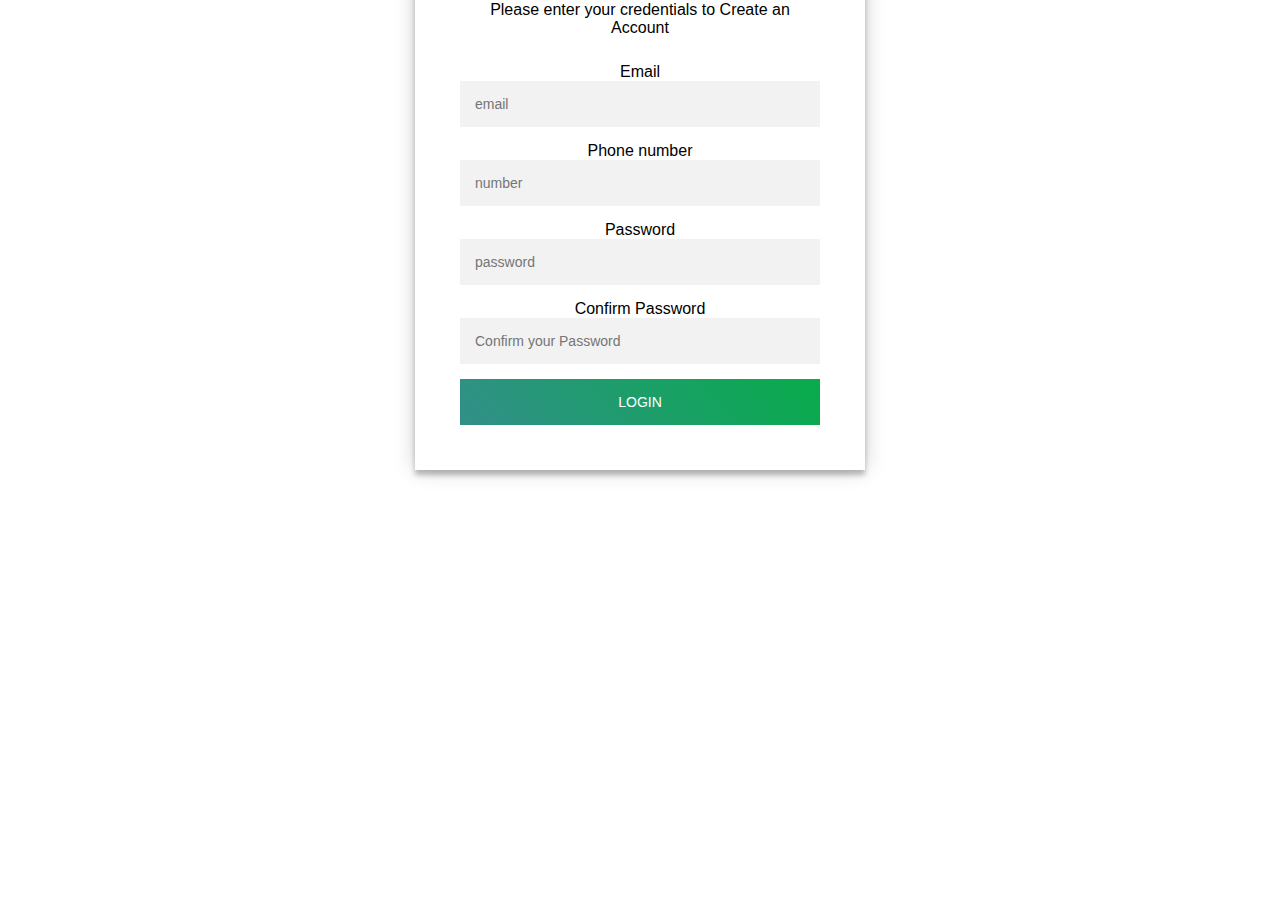
<file: signup.html>
<!DOCTYPE html>
<html lang="en">
<head>
    <meta charset="UTF-8">
    <meta http-equiv="X-UA-Compatible" content="IE=edge">
    <meta name="viewport" content="width=device-width, initial-scale=1.0">
    <title>Sign up</title>
    <link rel="stylesheet" href="https://use.fontawesome.com/releases/v5.15.4/css/all.css" integrity="sha384-DyZ88mC6Up2uqS4h/KRgHuoeGwBcD4Ng9SiP4dIRy0EXTlnuz47vAwmeGwVChigm" crossorigin="anonymous">
    <link rel="stylesheet" href="app.css">
</head>
<body>

<!-- signup -->
        <div class="login-page" style="margin-top: -80px;">
      <div class="form">
        <div class="login">
          <div class="login-header">
            <h3>Signup</h3>
            <p>Please enter your credentials to Create an Account</p>
          </div>
        </div>
         <form id="login-form" action="login.html" onsubmit= "return validate()">
          <div>
          <label for="email" name="email">Email</label>
          <input type="text" placeholder="email" id="email" required />
          <label for="error" id="error1"></label>
          </div>
          <div>
          <label for="number" name="number">Phone number</label>
          <input type="tel" placeholder="number" id="number" required />
          <label for="error" id="error2"></label>
          </div>
          <div>
          <label for="password" name="password">Password</label>
          <input type="password" onclick="checkpassword()"  placeholder="password" id="password1" required />
          <label for="error" id="error3"></label>
          </div>
          <div>
          <label for="conpwd" name="conpwd">Confirm Password</label>
          <input type="password" placeholder="Confirm your Password" id="password2" required />
          <label for="error" id="error4"></label>
          </div>
          <!-- <div class="valid-feedback"> -->
            <!-- <small></small> -->
        <!-- </div> -->
          <button id="submit">login</button>
          
        </form>
      </div>
    </div>
     <!--signup end -->
     <script src="signup.js"></script>
</body>
</html>
</file>
<file: style.css>
*{
    padding: 0px;
    margin: 0px;
    background-color: antiquewhite
}
@import url('https://fonts.googleapis.com/css2?family=PT+Serif&family=Playfair+Display&family=Righteous&family=Zen+Antique&display=swap');
.navbar{
    font-family: 'Playfair Display', serif;
    font-size: 20px;
    font-variant: normal;
    padding: 1rem 8rem;
}
#navbarSupportedContent > ul > li:nth-child(n) > a{
    color:tomato;
    font-size: 1.1rem;
    padding: 0 0.8rem;
}
#navbarSupportedContent > ul > li:nth-child(n) > a:hover{
    color:turquoise;
}
#navbarSupportedContent > button{
    background: violet;
    padding: 0.4rem;
    border-radius: 30px;
    font-weight: 600;

}
.mid{
    width: 100%;
    height: 70vh;
    overflow: hidden;
}
.mid {
    width: 100%;
    height: 100%;
    position: relative;

}
.media-body{
    padding: 0rem;
    font-family: Arial, Helvetica, sans-serif;
    background-color: gray;
    padding-top: 0rem;

}
img.art{
    width: 100%;
    height: 300px;
    object-fit: cover;
    transition: transform 1s;
}
.thumb{
    overflow: hidden;
}
img.art:hover{
    transform: scale(1.2);
}
.cards{
    padding-top: 2rem;
    object-fit: cover;
    background-color: indianred;
    margin-left: 0.5rem;
    margin-right: 0.5rem;
    font-family: cursive;
    border-radius: 1rem;

}

.social{
    padding: 0;
}
h4{
    padding: 15px 0px;
}
.social li{
    display: inline-block;
    background-color: beige;
    width: 35px;
    height: 35px;
    border-radius: 50%;
    text-align: center;
    line-height: 30px;
    padding: 0cm;
}

.social li a i{
    padding-top: 4px;
    color: blueviolet;
    transition: .3s;
    font-size: 25px;

}

.social li a i:hover{
    color: rgb(140, 140, 179);
    text-decoration: none;
}

.footer .links ul{
    list-style-type: none;

}

.footer .links li{
    color: royalblue;
    transition: color 0.2s;

}

.footer .links li:hover{
    text-decoration: none;
    color: royalblue;
}

.footer .copyright p{
    font-size: 1.3rem;
    text-shadow: 1px 1px black;
    
}
</file>
<file: app.css>
import url(https://fonts.googleapis.com/css?family=Roboto:300);
/* header .header{
  background-color: #fff;
  height: 45px;
}
header a img{
  width: 134px;
margin-top: 4px;
} */
.login-page {
  width: 360px;
  padding: 8% 0 0;
  margin: auto;
  margin-top: -50px;
}
.login-page .form .login{
  margin-top: -31px;
margin-bottom: 26px;
}
.form {
  position: relative;
  z-index: 1;
  background: #FFFFFF;
  max-width: 360px;
  margin: 0 auto 100px;
  padding: 45px;
  text-align: center;
  box-shadow: 0 0 20px 0 rgba(0, 0, 0, 0.2), 0 5px 5px 0 rgba(0, 0, 0, 0.24);
}
.form input {
  font-family: "Roboto", sans-serif;
  outline: 0;
  background: #f2f2f2;
  width: 100%;
  border: 0;
  margin: 0 0 15px;
  padding: 15px;
  box-sizing: border-box;
  font-size: 14px;
}
.form button {
  font-family: "Roboto", sans-serif;
  text-transform: uppercase;
  outline: 0;
  background-color: #328f8a;
  background-image: linear-gradient(45deg,#328f8a,#08ac4b);
  width: 100%;
  border: 0;
  padding: 15px;
  color: #FFFFFF;
  font-size: 14px;
  -webkit-transition: all 0.3 ease;
  transition: all 0.3 ease;
  cursor: pointer;
}
.form .message {
  margin: 15px 0 0;
  color: #b3b3b3;
  font-size: 12px;
}
.form .message a {
  color: #4CAF50;
  text-decoration: none;
}

.container {
  position: relative;
  z-index: 1;
  max-width: 300px;
  margin: 0 auto;
}

body {
  /* background-color: #328f8a;
  background-image: linear-gradient(45deg,#328f8a,#08ac4b); */
  font-family: "Roboto", sans-serif;
  -webkit-font-smoothing: antialiased;
  -moz-osx-font-smoothing: grayscale;
}
</file>
